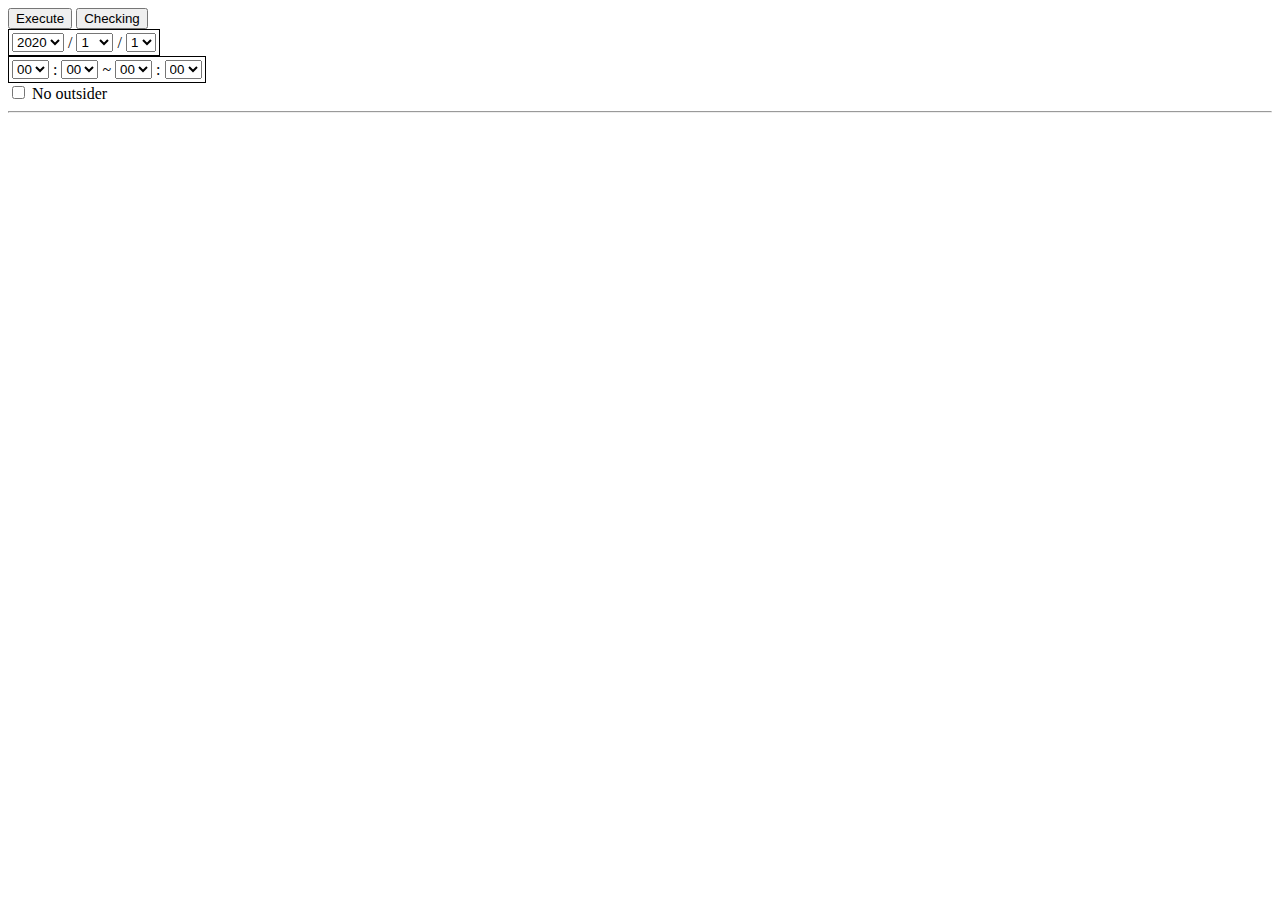
<file: templates/js_test.html>
<html>
    <head>
        <script src="https://code.jquery.com/jquery-3.4.1.min.js"></script>
        <script>
            function print(text){
                $('#print').append("<p>" + text + "</p>");
            }

            function setTimes(start, end){
                if(start == null || end == null){
                    start = new Date();
                    end = new Date();
                    print("now: " + start);

                    var nowHH = start.getHours();
                    var nowMM = start.getMinutes();
                    print("hh: " + nowHH);
                    print("mm: " + nowMM);

                    if(nowMM < 30){
                        print("mm < 30");
                        start.setHours(nowHH, 30, 0, 0, 0);
                        end.setHours(nowHH + 1, 0, 0, 0, 0);
                    }else{
                        print("mm >= 30");
                        start.setHours(nowHH + 1, 0, 0, 0);
                        end.setHours(nowHH + 1, 30, 0, 0, 0);
                    }
                }

                print("start: " + start);
                print("end: " + end);
                
                $('#i-sHH').val("" + start.getHours()).prop("selected", true);
                $('#i-sMM').val("" + start.getMinutes()).prop("selected", true);
                $('#i-eHH').val("" + end.getHours()).prop("selected", true);
                $('#i-eMM').val("" + end.getMinutes()).prop("selected", true);

                stimeChanged();
            }

            function daysOfMonth(year, month){
                return 32 - new Date(year, month-1, 32).getDate();
            }
            function setDate(date){
                if(date == null){
                    date = new Date();
                }
                var y = date.getFullYear();
                var m = date.getMonth() + 1;
                var d = date.getDate();
                print("date: " + date);
                print("y-m-d: " + y + "-" + m + "-" + d);

                $('#i-YYYY').remove();
                $('#i-YYYY-td').append('<select class="custom-select" id="i-YYYY"></select>');
                $('#i-YYYY').append('<option value="'+y+'" selected>'+y+'</option>');
                $('#i-YYYY').append('<option value="'+(y + 1)+'">'+(y + 1)+'</option>');

                $('#i-MM').val("" + m).prop("selected", true);

                $('#i-DD').remove();
                $('#i-DD-td').append('<select class="custom-select" id="i-DD"></select>');
                var days = daysOfMonth(y, m);
                for(var i=0; i<days; i++){
                    $('#i-DD').append('<option value="'+(i + 1)+'">'+(i + 1)+'</option>');
                }
                $('#i-DD').val("" + d).prop("selected", true);
            }

            function monthChanged(){
                var y = parseInt($('#i-YYYY option:selected').val());
                var m = parseInt($('#i-MM option:selected').val());
                var days = daysOfMonth(y, m);

                $('#i-DD').remove();
                $('#i-DD-td').append('<select class="custom-select" id="i-DD"></select>');
                for(var i=0; i<days; i++){
                    $('#i-DD').append('<option value="'+(i + 1)+'">'+(i + 1)+'</option>');
                }
                $('#i-DD').val("1").prop("selected", true);
            }

            function stimeChanged(){
                var h = parseInt($('#i-sHH option:selected').val());
                var m = parseInt($('#i-sMM option:selected').val());
                if(m > 0){
                    h = h + 1;
                }

                $('#i-eHH').remove();
                $('#i-eHH-td').append('<select class="custom-select" id="i-eHH"></select>');
                for(var i=h; i<=24; i++){
                    if(i < 10){
                        $('#i-eHH').append('<option value="'+i+'">0'+i+'</option>');
                    }else{
                        $('#i-eHH').append('<option value="'+i+'">'+i+'</option>');
                    }
                }
                $('#i-eHH').val("" + h).prop("selected", true);
            }

            function checking(){
                var x = $('#i-noOutsider').is(':checked');
                print("c: " + x);
                $('#i-noOutsider').prop("checked", !x);
            }
        </script>
    </head>
    <body>
        <button onClick="setDate(null); setTimes(null, null);">Execute</button>
        <button onClick="checking();">Checking</button>
        <table style="border: 1px solid #000;">
            <tr>
              <td id="i-YYYY-td">
                <select class="custom-select" id="i-YYYY">
                  <option value="2020" selected>2020</option>
                  <option value="2019">2019</option>
                  <option value="2018">2018</option>
                </select>
              </td>
              <td>/</td>
              <td id="i-MM-td">
                <select class="custom-select" id="i-MM" onchange="monthChanged();">
                  <option value="1" selected>1</option>
                  <option value="2">2</option>
                  <option value="3">3</option>
                  <option value="4">4</option>
                  <option value="5">5</option>
                  <option value="6">6</option>
                  <option value="7">7</option>
                  <option value="8">8</option>
                  <option value="9">9</option>
                  <option value="10">10</option>
                  <option value="11">11</option>
                  <option value="12">12</option>
                </select>
              </td>
              <td>/</td>
              <td id="i-DD-td">
                <select class="custom-select" id="i-DD">
                  <option value="1" selected>1</option>
                  <option value="2">2</option>
                  <option value="3">3</option>
                </select>
              </td>
            </tr>
          </table>
          <table style="border: 1px solid #000;">
            <tr>
              <td>
                <select class="custom-select" id="i-sHH" onchange="stimeChanged();">
                  <option value="0" selected>00</option>
                  <option value="1">01</option>
                  <option value="2">02</option>
                  <option value="3">03</option>
                  <option value="4">04</option>
                  <option value="5">05</option>
                  <option value="6">06</option>
                  <option value="7">07</option>
                  <option value="8">08</option>
                  <option value="9">09</option>
                  <option value="10">10</option>
                  <option value="11">11</option>
                  <option value="12">12</option>
                  <option value="13">13</option>
                  <option value="14">14</option>
                  <option value="15">15</option>
                  <option value="16">16</option>
                  <option value="17">17</option>
                  <option value="18">18</option>
                  <option value="19">19</option>
                  <option value="20">20</option>
                  <option value="21">21</option>
                  <option value="22">22</option>
                  <option value="23">23</option>
                </select>
              </td>
              <td>:</td>
              <td>
                <select class="custom-select" id="i-sMM" onchange="stimeChanged();">
                  <option value="0" selected>00</option>
                  <option value="30">30</option>
                </select>
              </td>
              <td>~</td>
              <td id="i-eHH-td">
                <select class="custom-select" id="i-eHH">
                  <option value="0" selected>00</option>
                  <option value="1">01</option>
                  <option value="2">02</option>
                  <option value="3">03</option>
                  <option value="4">04</option>
                  <option value="5">05</option>
                  <option value="6">06</option>
                  <option value="7">07</option>
                  <option value="8">08</option>
                  <option value="9">09</option>
                  <option value="10">10</option>
                  <option value="11">11</option>
                  <option value="12">12</option>
                  <option value="13">13</option>
                  <option value="14">14</option>
                  <option value="15">15</option>
                  <option value="16">16</option>
                  <option value="17">17</option>
                  <option value="18">18</option>
                  <option value="19">19</option>
                  <option value="20">20</option>
                  <option value="21">21</option>
                  <option value="22">22</option>
                  <option value="23">23</option>
                </select>
              </td>
              <td>:</td>
              <td>
                <select class="custom-select" id="i-eMM">
                  <option value="0" selected>00</option>
                  <option value="30">30</option>
                </select>
              </td>
            </tr>
          </table>
          <input class="form-check-input" type="checkbox" value="" id="i-noOutsider">
            <label class="form-check-label" for="i-noOutsider">
                No outsider
            </label>
          <hr/>
          <div id="print"></div>
    </body>
</html>
</file>
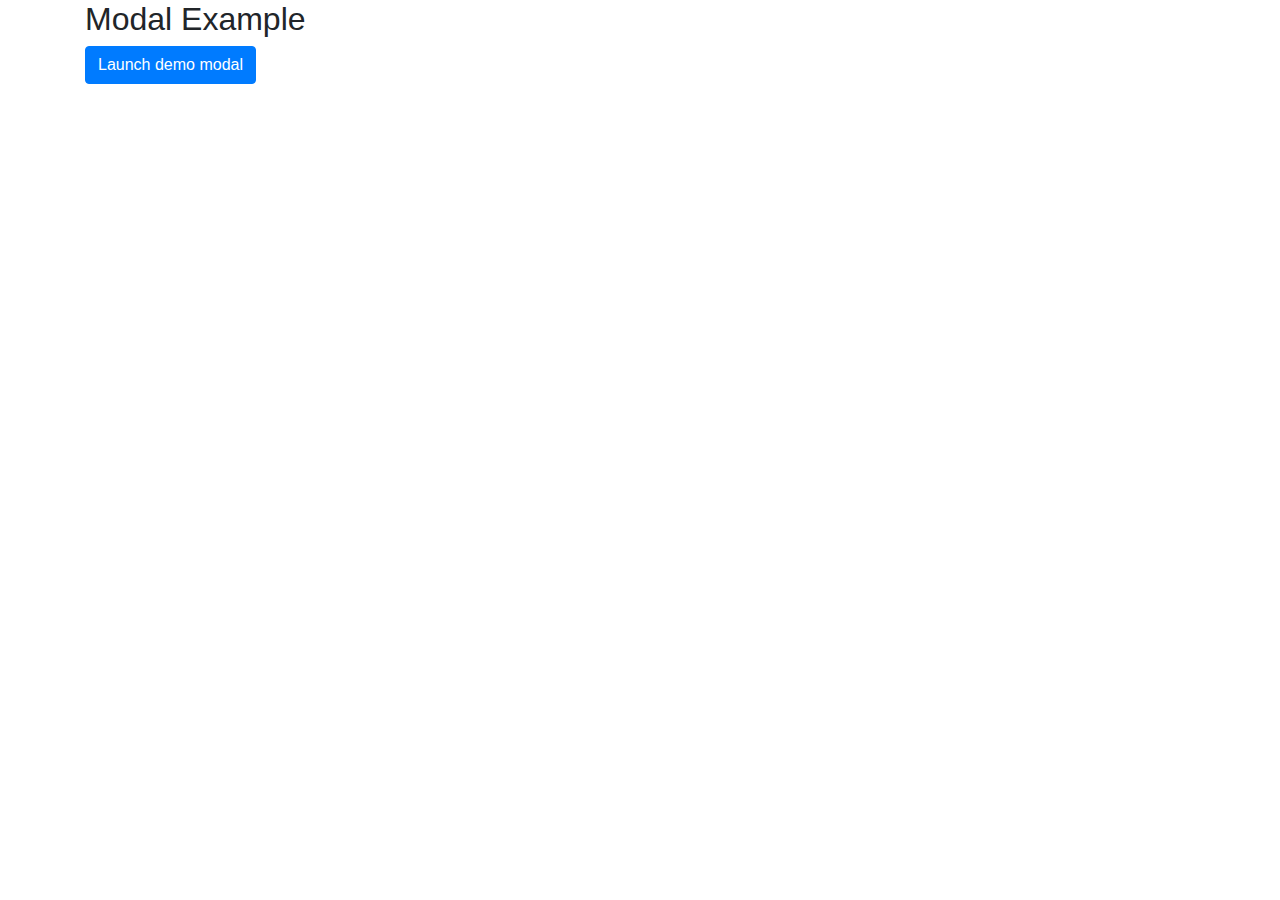
<file: templates/modal_test.html>
<!DOCTYPE html>
<html lang="en">
<head>
  <title>Bootstrap Example</title>
  <meta charset="utf-8">
  <meta name="viewport" content="width=device-width, initial-scale=1">
  <link rel="stylesheet" href="../static/dist/css/bootstrap.min.css">
  <script src="https://code.jquery.com/jquery-3.4.1.min.js"></script>
  <script src="../static/dist/js/bootstrap.min.js"></script>
</head>
<body>

<div class="container">
  <h2>Modal Example</h2>
  <!-- Button trigger modal -->
  <button type="button" class="btn btn-primary" data-toggle="modal" data-target="#exampleModal">
    Launch demo modal
  </button>

  <!-- Modal -->
  <div class="modal fade" id="exampleModal" tabindex="-1" role="dialog" aria-labelledby="exampleModalLabel" aria-hidden="true">
    <div class="modal-dialog" role="document">
      <div class="modal-content">
        <div class="modal-header">
          <h5 class="modal-title" id="exampleModalLabel">Modal title</h5>
          <button type="button" class="close" data-dismiss="modal" aria-label="Close">
            <span aria-hidden="true">&times;</span>
          </button>
        </div>
        <div class="modal-body">
          ...
        </div>
        <div class="modal-footer">
          <button type="button" class="btn btn-secondary" data-dismiss="modal">Close</button>
          <button type="button" class="btn btn-primary">Save changes</button>
        </div>
      </div>
    </div>
  </div>
  
</div>

</body>
</html>
</file>
